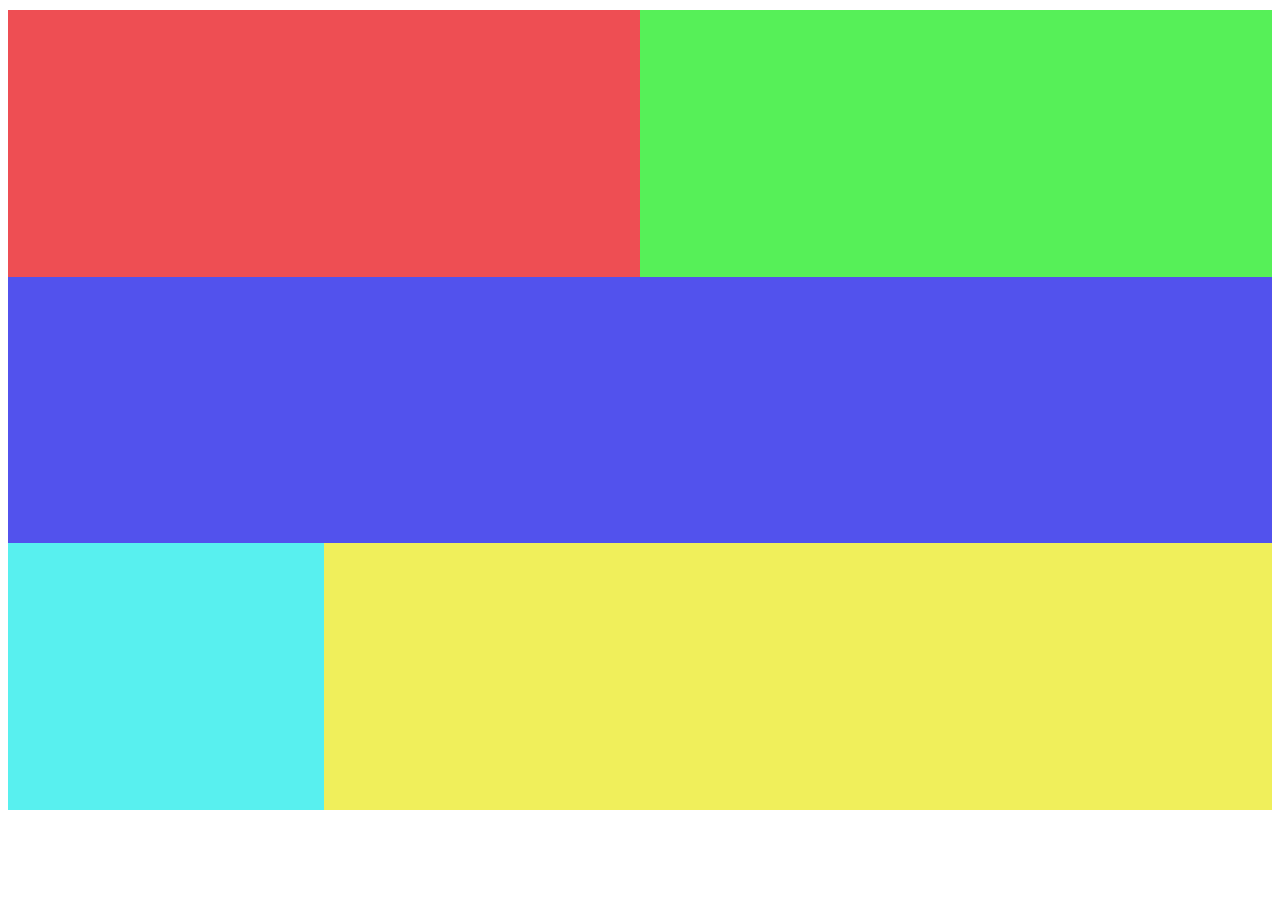
<file: Webblocks/Opdracht 1/index.html>
<!DOCTYPE html>
<html>
    <head>
        <title>Opdracht 1 - Webblocks</title>
        <link rel="stylesheet" href="style.css">
    </head>
    <body>
        <div class="containers">
            <div class="container-1"></div>
            <div class="container-2"></div>
            <div class="container-3"></div>
            <div class="container-4"></div>
            <div class="container-5"></div>
        </div>
    </body>
</html>
</file>
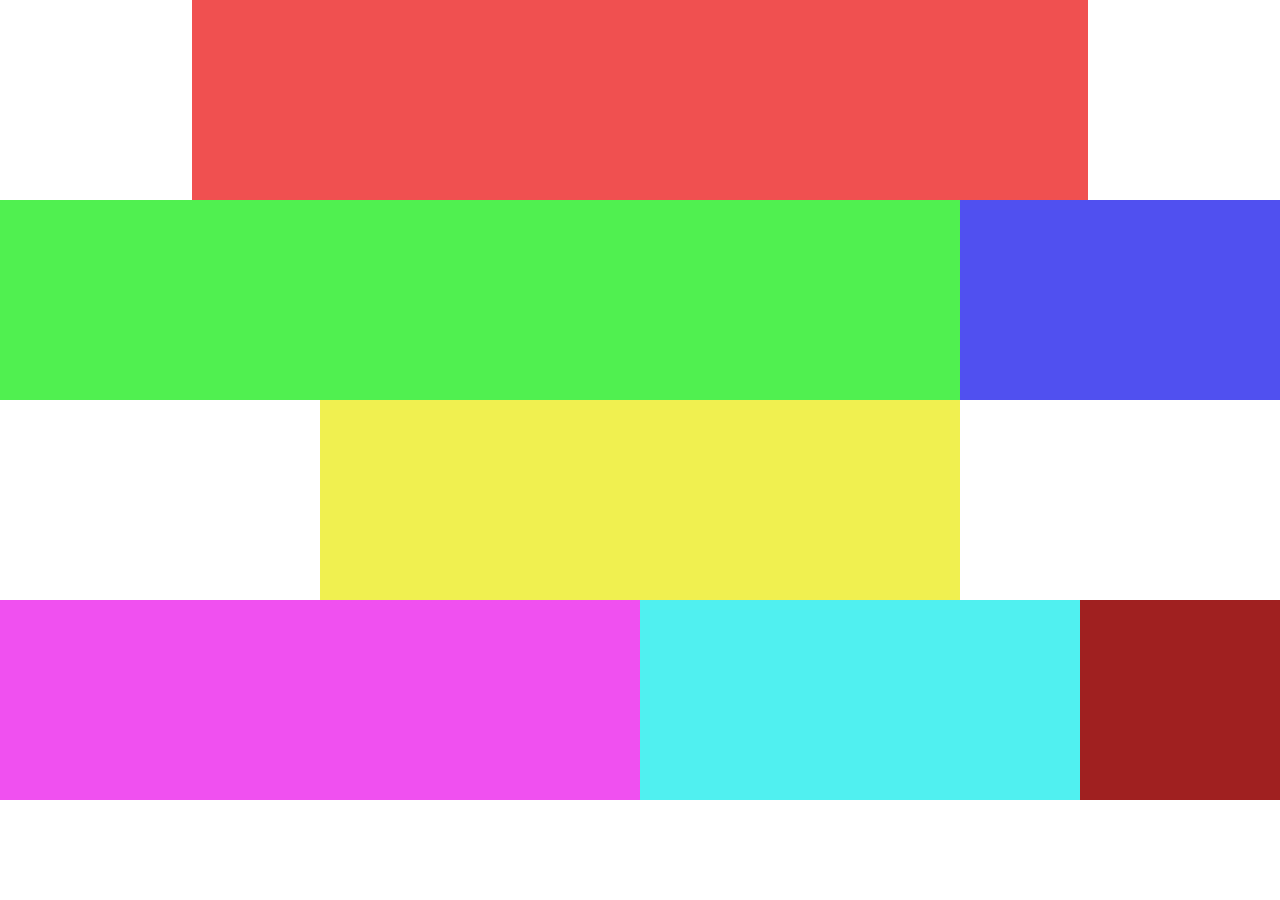
<file: Webblocks/Opdracht 2/index.html>
<!DOCTYPE html>
<html>

<head>
    <title>Opdracht 2 - Webblocks</title>
    <link rel="stylesheet" href="style.css">
</head>

<body>
    <div class="container row-1">
        <div class="container-1"></div>
    </div>
    <div class="container row-2">
        <div class="container-2"></div>
        <div class="container-3"></div>
    </div>
    <div class="container row-3">
        <div class="container-4"></div>
    </div>
    <div class="container row-4">
        <div class="container-5"></div>
        <div class="container row-4_5">
            <div class="container-6"></div>
            <div class="container-7"></div>
        </div>

    </div>
</body>

</html>
</file>
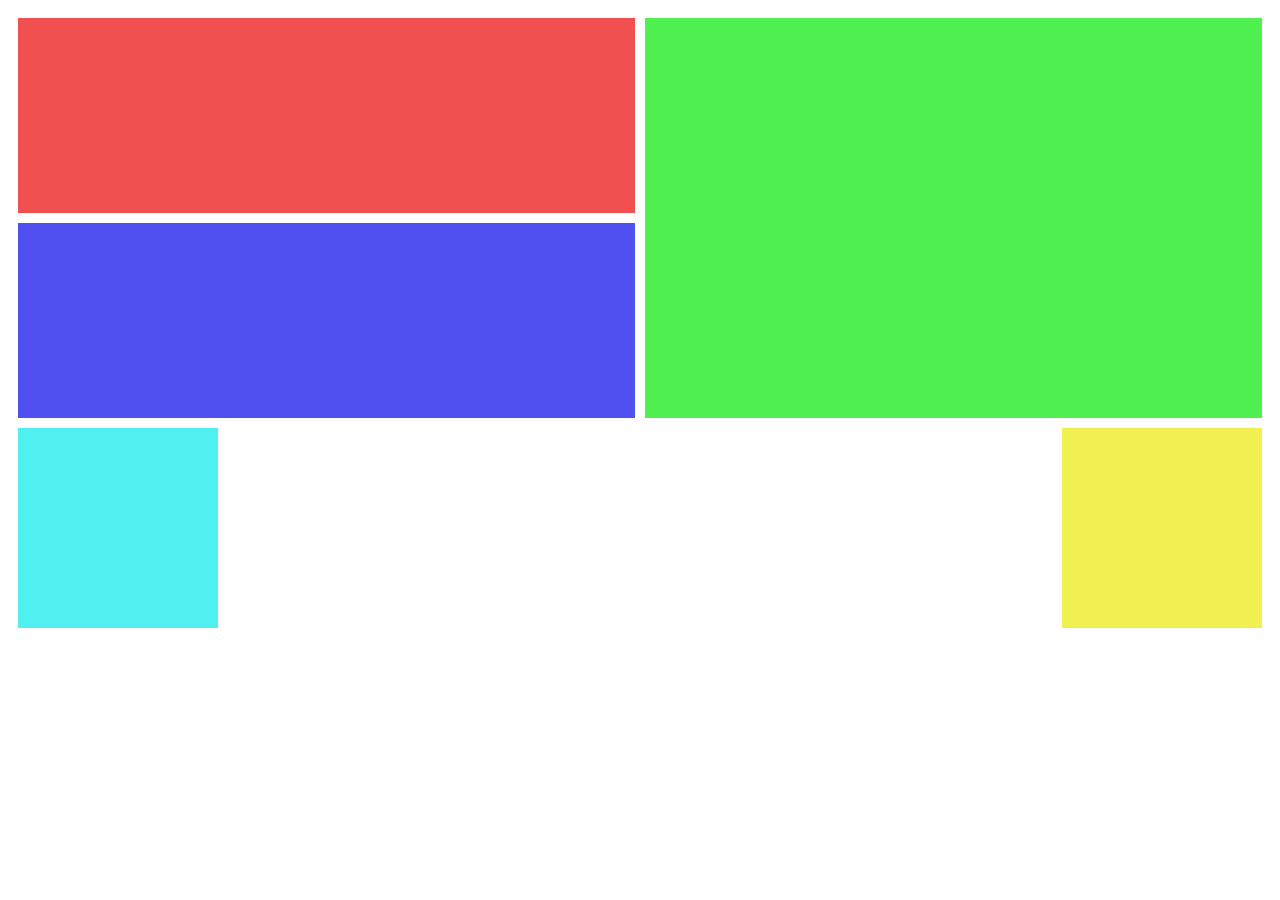
<file: Webblocks/Opdracht 3/index.html>
<!DOCTYPE html>
<html>
    <head>
        <title>Webblocks - opdracht 3</title>
        <link rel="stylesheet" href="style.css">
    </head>
    <body>
        <div class="container">
            <div class="rood"></div>
            <div class="groen"></div>
            <div class="blauw"></div>
        </div>
        <div class="flex-row">
            <div class="lichtblauw"></div>
            <div class="geel"></div>
        </div>
    </body>
</html>
</file>
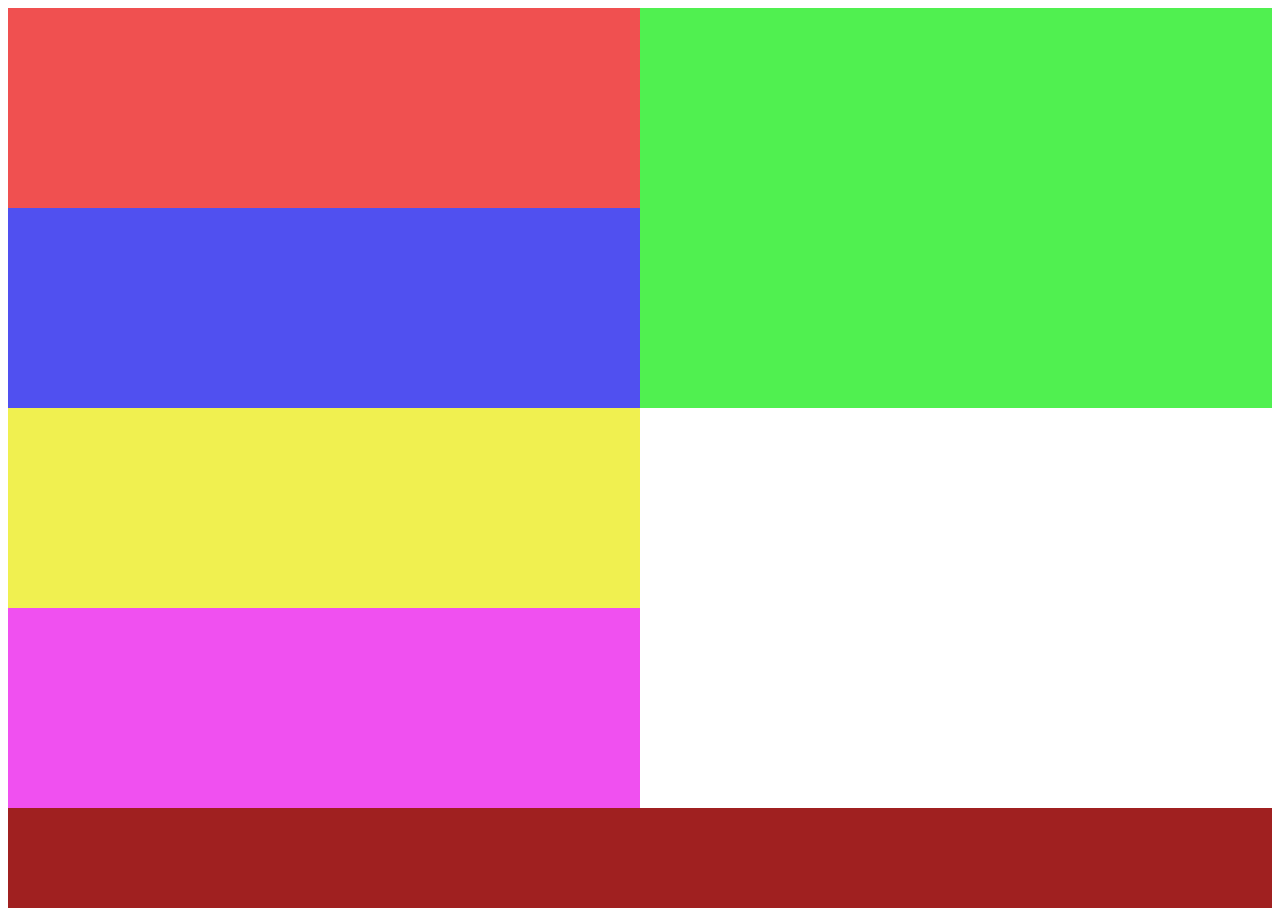
<file: Webblocks/Opdracht 4/index.html>
<!DOCTYPE html>
<html></html>

<head>
    <title>Document</title>
    <link rel="stylesheet" href="style.css">
    <meta charset="UTF-8">
    <meta name="viewport" content="width=device-width">
</head>

<body>
    <div class="container-row">
        <div class="container-column">
            <div class="container rood"></div>
            <div class="container blauw"></div>
        </div>
        <div class="container groen"></div>
    </div>
    <div class="container-row">
        <div class="block lichtblauw"></div>
        <div class="container-column">
            <div class="container geel"></div>
            <div class="container roze"></div>
        </div>
    </div>
    <div class="container donkerrood"></div>
</body>

</html>
</file>
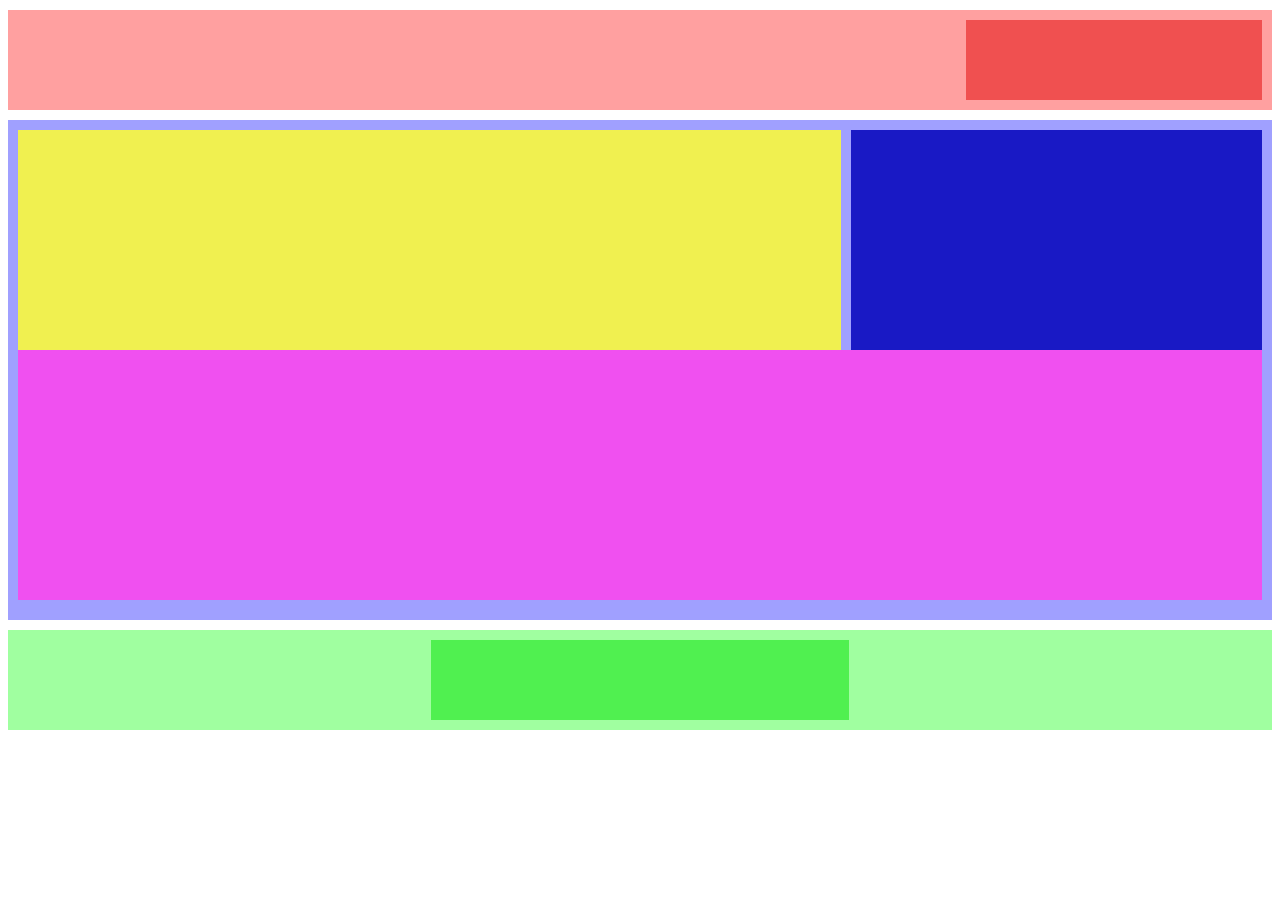
<file: Webblocks/Opdracht 5/index.html>
<!DOCTYPE html>
<html lang="en">

    <head>
        <title>Webblocks - Opdracht 5</title>
        <link rel="stylesheet" href="style.css">
        <meta name="viewport" content="width=device-width">
        <meta charset="UTF-8">
    </head>

    <body>
        <div class="flex-con licht-rood">
            <div class="rood"></div>
        </div>
        <div class="flex-con-1 licht-paars">
            <div class="flex-column">
                <div class="paars"></div>
                <div class="geel"></div>
            </div>
            <div class="flex-con-2">
                <div class="roze"></div>
            </div>
        </div>
        <div class="flex-con-3 licht-groen">
            <div class="groen"></div>
        </div>
    </body>

</html>
</file>
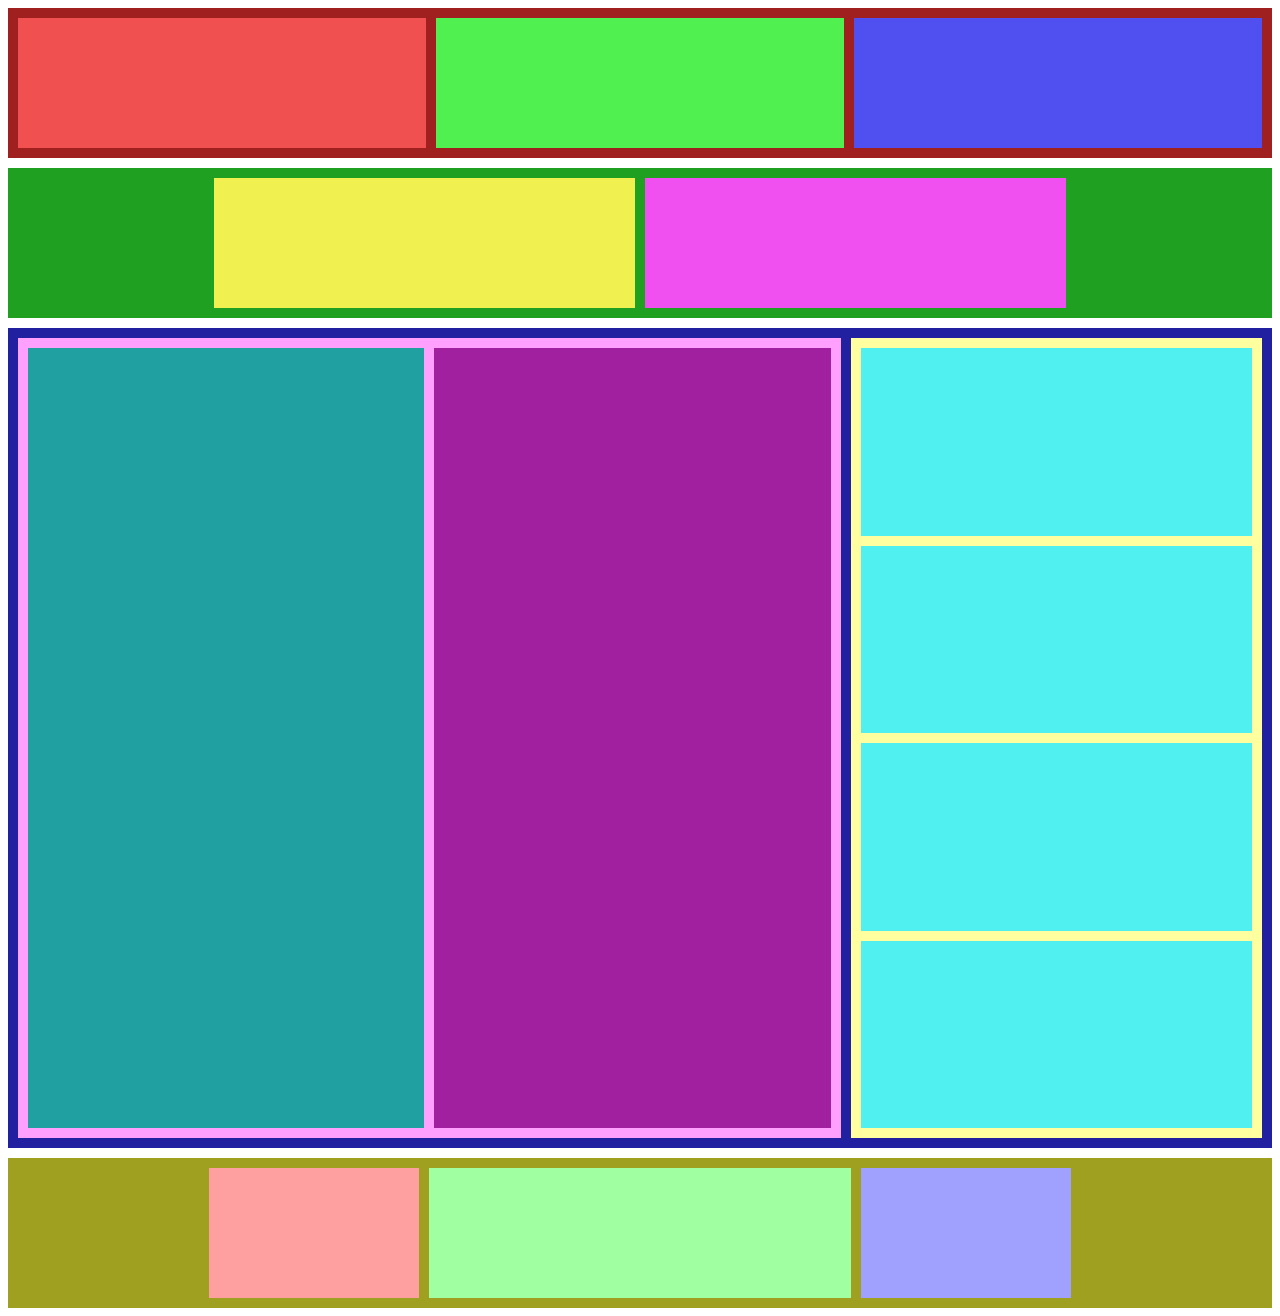
<file: Webblocks/Opdracht 7/index.html>
<!DOCTYPE html>
<html>

<head>
    <title>Webblocks - Opdracht 7</title>
    <link rel="stylesheet" href="style.css">
    <meta name="viewport" content="width=device-width">
    <meta charset="utf-8">
</head>

<body>
    <div class="con-donker-rood">
        <div class="rood"></div>
        <div class="groen"></div>
        <div class="blauw"></div>
    </div>
    <div class="con-donker-groen">
        <div class="geel"></div>
        <div class="licht-paars"></div>
    </div>
    <div class="con-donker-blauw">
        <div class="con-magenta">
            <div class="turquoise"></div>
            <div class="paars"></div>
        </div>
        <div class="con-licht-geel">
            <div class="licht-blauw"></div>
            <div class="licht-blauw-1"></div>
            <div class="licht-blauw-2"></div>
            <div class="licht-blauw-3"></div>
        </div>
    </div>
    <div class="con-gif-groen">
        <div class="roze"></div>
        <div class="licht-turquoise"></div>
        <div class="lucht-blauw"></div>
    </div>
</body>

</html>
</file>
<file: Webblocks/Opdracht 1/style.css>
body {
    padding: 0px;
}

.containers {
    display: flex;
    flex-wrap: wrap;
    flex-direction: row;
    justify-content: space-between;
    margin: 10px auto;
    height: 800px;
}

.container-1 {
    background-color: #ee4e53;
    width: 50%;
}

.container-2 {
    background-color: #56f058;
    width: 50%;
}

.container-3 {
    background-color: #5252ed;
    width: 100%;
}

.container-4 {
    background-color: #58f0ef;
    width: 25%;
}

.container-5 {
    background-color: #f0ef5b;
    width: 75%;
}

@media only screen and (max-width: 600px) {
    .container-1 {
        width: 100%;
    }
    
    .container-2 {
        width: 100%;
    }
    
    .container-3 {
        width: 100%;
    }
    
    .container-4 {
        width: 50%;
    }
    
    .container-5 {
        width: 50%;
    }
}
</file>
<file: Webblocks/Opdracht 2/style.css>
body {
    margin: 0px 0px;
    padding: 0px;
}

.container {
    display: flex;
    flex-wrap: wrap;
    flex-direction: row;
    height: 200px;
}

.row-1 {
    justify-content: space-evenly;
}

.row-2 {
}

.row-3 {
    justify-content: space-evenly;
}

.row-4 {
}

.row-4_5 {
    width: 50%;
}

.container-1 {
    background-color: #f05050;
    width: 70%;
}

.container-2 {
    background-color: #50f050;
    width: 75%;
}

.container-3 {
    background-color: #5050f0;
    width: 25%;
}

.container-4 {
    background-color: #f0f050;
    margin: 0 10px;
    width: 50%;
}

.container-5 {
    background-color: #f050f0;
    width: 50%;
}

.container-6 {
    background-color: #50f0f0;
    width: calc(100% - 200px);
}

.container-7 {
    background-color: #a02020;
    width: 200px;
}

@media only screen and (max-width: 600px) {
    .container-1 {
        width: 100%;
    }
    
    .container-2 {
        width: 100%;
        height: 200px;
    }
    
    .row-2 {
        flex-direction: column-reverse;
        height: 400px;
    }

    .container-3 {
        width: 100%;
        height: 200px;
    }
    
    .container-4 {
        width: 100%;
        margin: 0 auto;
    }
    
    .row-4 {
        flex-direction: column;
        height: 400px;
    }

    .container-5 {
        width: 100%;
        height: 200px;
    }

    .row-4_5 {
        width: 100%;
    }
}
</file>
<file: Webblocks/Opdracht 3/style.css>
body {
    padding: 10px;
}

.container {
    display: grid;
    grid-template-columns: 1fr 1fr;
    grid-gap: 10px;
}

.rood {
    height: calc(100% -5px);
    background-color: #F05050;
}

.groen {
    height: 400px;
    background-color: #50F050;
    grid-row: span 2;
}

.blauw {
    height: calc(100% -5px);
    background-color: #5050F0;
}

.geel {
    width: 200px;
    height: 200px;
    background-color: #F0F050;
}

.lichtblauw {
    width: 200px;
    height: 200px;
    background-color: #50F0F0;
}

.flex-row {
    display: flex;
    flex-direction: row;
    justify-content: space-between;
    margin-top: 10px;
    gap: 10px;
}

@media only screen and (max-width: 600px) {

    .rood,
    .groen,
    .blauw {
        grid-column: span 2;
    }

    .green {
        height: 600px;
    }

    .lichtblauw,
    .geel {
        width: 50%;
    }

    .rood,
    .blauw {
        height: 200px;
    }
}
</file>
<file: Webblocks/Opdracht 4/style.css>
.container-row {
    display: flex;
    flex-direction: row;
}
 
.container-column {
    width: 50%;
    display: flex;
    flex-direction: column;
}
 
.container {
    height: 200px;
}
 
.container.rood {
    background-color: #F05050;
}
 
.container.groen {
    background-color: #50F050;
}
 
.container.blauw {
    background-color: #5050F0;
}
 
.container.lichtblauw {
    background-color: #50F0F0;
}
 
.container.geel {
    background-color: #F0F050;
}
 
.container.roze {
    background-color: #F050F0;
}
 
.container.donkerrood {
    background-color: #A02020;
    height: 100px;
}
 
.container.groen,
.container.lichtblauw {
    width: 50%;
    height: 400px;
}
 
@media only screen and (max-width: 600px) {
 
    .container-row {
        flex-direction: column;
    }
 
    .container-row:nth-child(2) {
        flex-direction: column-reverse;
    }
    .container-column {
        width: 100% !important;
    }
 
    .container.groen,
    .container.roze {
        display: none;
    }
 
    .container.lichtblauw {
        width: 100%;
        height: 200px;
    }
 
    .container.donkerrood {
        height: 200px;
    }
 
}
</file>
<file: Webblocks/Opdracht 5/style.css>
:root {
    --marg: 10px;
}

.flex-con {
    display: flex;
    flex-direction: column;
    width: 100%;
    height: 100px;
    align-items: flex-end;
    margin: 10px auto;
}

.flex-con-1 {
    display: flex;
    flex-wrap: wrap;
    flex-direction: row;
    width: 100%;
    height: 500px;
}

.flex-column {
    display: flex;
    flex-direction: row-reverse;
    width: 100%;
    gap: 10px;
    margin: 10px 10px 0px 10px;
}

.flex-con-2 {
    display: flex;
    width: 100%;
    height: 250px;
    padding: 0px 10px 30px 10px;
}

.flex-con-3 {
    display: flex;
    flex-direction: column;
    width: 100%;
    height: 100px;
    align-items: center;
    margin: 10px auto;
}

.licht-rood {
    background-color: #ffa0a0;
}

.rood {
    background-color: #f05050;
    width: calc(25% - var(--marg) * 2);
    height: 100%;
    margin: var(--marg);

}

.licht-paars {
    background-color: #a0a0ff;
}

.paars {
    background-color: #1919c5;
    width: calc(100% / 3);
    height: 220px;
}

.geel {
    background-color: #f0f050;
    width: calc(100% * 2 / 3);
    height: 220px;
}

.roze {
    background-color: #f050f0;
    width: 100%;
    height: 250px;
}

.licht-groen {
    background-color: #a0ffa0;
}

.groen {
    background-color: #50f050;
    width: 33%;
    height: 100px;
    margin: 10px;
}

@media only screen and (max-width: 600px) {
    .licht-rood {
        height: 200px;
    }
    
    .rood {
        width: 50%;
    }
    
    .flex-column {
        display: flex;
        flex-wrap: nowrap;
        flex-direction: column;
        align-items: center;
    }

    .licht-paars {
        height: 600px;
    }
    
    .paars {
        width: 50%;
        height: 140px;
    }
    
    .geel {
        width: 100%;
        height: 140px;
    }
    
    .roze {
        height: 280px;
    }
    
    .licht-groen {
        justify-content: space-evenly;
        height: 200px;
    }
    
    .groen {
        width: calc(100% - var(--marg) * 2);
        height: calc(50% - var(--marg) * 2);
    }
}
</file>
<file: Webblocks/Opdracht 7/style.css>
:root {
    --donker-rood: #a02020;
    --rood: #f05050;
    --groen: #50f050;
    --blauw: #5050f0;
    --donker-groen: #20a020;
    --geel: #f0f050;
    --licht-paars: #f050f0;
    --donker-blauw: #2020a0;
    --magenta: #ffa0ff;
    --turquoise: #20a0a0;
    --paars: #a020a0;
    --licht-geel: #ffffa0;
    --licht-blauw: #50f0f0;
    --gif-groen: #a0a020;
    --roze: #ffa0a0;
    --licht-turquoise: #a0ffa0;
    --lucht-blauw: #a0a0ff;
}

.con-donker-rood {
    background-color: var(--donker-rood);
    display: flex;
    height: 150px;
    width: 100%;
    margin: 0px 0px 10px 0px;
}

.rood {
    background-color: var(--rood);
    width: calc(100% / 3);
    margin: 10px 5px 10px 10px;
}

.groen {
    background-color: var(--groen);
    width: calc(100% / 3);
    margin: 10px 5px 10px 5px;
}

.blauw {
    background-color: var(--blauw);
    width: calc(100% / 3);
    margin: 10px 10px 10px 5px;
}

.con-donker-groen {
    background-color: var(--donker-groen);
    display: flex;
    justify-content: center;
    align-items: center;
    height: 150px;
    width: 100%;
    margin: 10px 0px 10px 0px;
} 

.geel {
    background-color: var(--geel);
    height: 130px;
    width: calc(100% / 6 * 2);
    margin: 10px 5px 10px 0px;
}

.licht-paars {
    background-color: var(--licht-paars);
    height: 130px;
    width: calc(100% / 6 * 2);
    margin: 10px 0px 10px 5px;
}

.con-donker-blauw {
    background-color: var(--donker-blauw);
    display: flex;
    max-height: 1200px;
    width: 100%;
    margin: 10px 0px 10px 0px;
}

.con-magenta {
    background-color: var(--magenta);
    display: flex;
    height: 800px;
    width: calc(100% / 3 * 2);
    margin: 10px 5px 10px 10px;
}

.turquoise {
    background-color: var(--turquoise);
    height: 780px;
    width: 50%;
    margin: 10px 5px 10px 10px;
}

.paars {
    background-color: var(--paars);
    height: 780px;
    width: 50%;
    margin: 10px 10px 10px 5px;
}

.con-licht-geel {
    background-color: var(--licht-geel);
    display: flex;
    flex-wrap: wrap;
    flex-direction: row;
    height: 800px;
    width: calc(100% / 3);
    margin: 10px 10px 10px 5px;
}

.licht-blauw {
    background-color: var(--licht-blauw);
    height: calc(750px / 4);
    width: 100%;
    margin: 10px 10px 5px 10px;
}

.licht-blauw-1 {
    background-color: var(--licht-blauw);
    height: calc(750px / 4);
    width: 100%;
    margin: 5px 10px 5px 10px;
}

.licht-blauw-2 {
    background-color: var(--licht-blauw);
    height: calc(750px / 4);
    width: 100%;
    margin: 5px 10px 5px 10px;
}

.licht-blauw-3 {
    background-color: var(--licht-blauw);
    height: calc(750px / 4);
    width: 100%;
    margin: 5px 10px 10px 10px;
}

.con-gif-groen {
    background-color: var(--gif-groen);
    display: flex;
    justify-content: center;
    align-items: center;
    height: 150px;
    width: 100%;  
    margin: 10px 0px 0px 0px; 
}

.roze{
    background-color: var(--roze);
    height: 130px;
    width: calc(100% / 6);
    Margin: 0px 5px 0px 0px;
}

.licht-turquoise {
    background-color: var(--licht-turquoise);
    height: 130px;
    width: calc(100% / 6 * 2);
    Margin: 0px 5px 0px 5px;
    
}

.lucht-blauw {
    background-color: var(--lucht-blauw);
    height: 130px;
    width: calc(100% / 6);
    Margin: 0px 0px 0px 5px;
}

@media only screen and (max-width: 600px) {
    .con-donker-rood {
        display: flex;
        flex-wrap: wrap;
        height: 300px;
    }
    
    .rood {
        width: 100%;
        margin: 10px 10px 5px 10px;
    }

    .groen {
        width: calc(100% / 2 - 15px);
        margin: 5px 5px 10px 10px;
    }
    
    .blauw {
        width: calc(100% / 2 - 15px);
        margin: 5px 10px 10px 5px;
    }

    .con-donker-groen {
        height: 300px;
    } 
    
    .geel {
        height: 280px;
        width: calc(100% / 2 - 15px);
        margin: 10px 5px 10px 10px;
    }
    
    .licht-paars {
        height: 280px;
        width: calc(100% / 2 - 15px);
        margin: 10px 10px 10px 5px;
    }

    .con-donker-blauw {
        display: flex;
        flex-wrap: wrap;
        height: 630px;
    }
    
    .con-magenta {
        height: 300px;
        width: 100%;
        margin: 10px 10px 5px 10px;
    }
    
    .turquoise {
        background-color: var(--turquoise);
        height: 280px;
        width: 50%;
        margin: 10px 5px 10px 10px;
    }
    
    .paars {
        background-color: var(--paars);
        height: 280px;
        width: 50%;
        margin: 10px 10px 10px 5px;
    }
    
    .con-licht-geel {
        height: 300px;
        width: 100%;
        margin: 5px 10px 10px 10px;
    }

    .licht-blauw {
        height: calc(250px / 4);
        width: 100%;
        margin: 10px 10px 5px 10px;
    }
    
    .licht-blauw-1 {
        height: calc(250px / 4);
        width: 100%;
        margin: 5px 10px 5px 10px;
    }
    
    .licht-blauw-2 {
        height: calc(250px / 4);
        width: 100%;
        margin: 5px 10px 5px 10px;
    }
    
    .licht-blauw-3 {
        height: calc(250px / 4);
        width: 100%;
        margin: 5px 10px 10px 10px;
    }
    
    .con-gif-groen {
        display: flex;
        flex-wrap: wrap;
        height: 300px;
    }
    
    .roze{
        background-color: var(--licht-turquoise);
        height: 135px;
        width: 100%;
        Margin: 10px 10px 5px 10px;
    }
    
    .licht-turquoise {
        background-color: var(--roze);
        height: 65px;
        width: 100%;
        Margin: 5px 10px 5px 10px;
        
    }
    
    .lucht-blauw {
        height: 60px;
        width: 100%;
        Margin: 5px 10px 10px 10px;
    }
}
</file>
